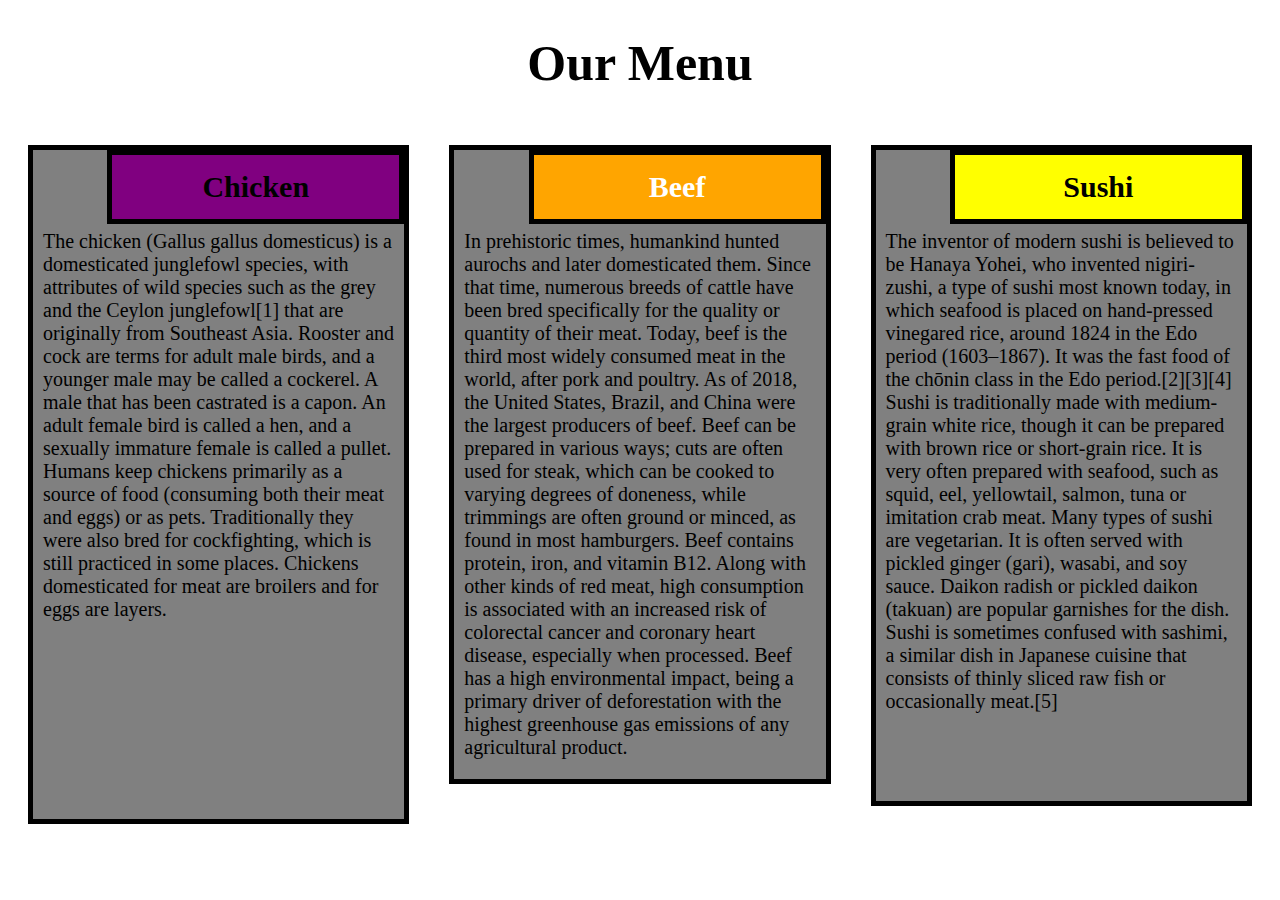
<file: module 2/index.html>
<!DOCTYPE html>
<html>
  <head>
    <meta charset="utf-8" />
    <title>Assignment solution for modul 2</title>
    <style type="text/css">
      * {
        box-sizing: border-box;
      }
      h1 {
        text-align: center;
        font-size: 50px;
        font-style: initial;
      }
      body {
        background-color: white;
      }
      p {
        margin-top: 80px;
        margin-left: 10px;
        margin-right: 10px;
      }
      div {
        background-color: gray;
        font-style: initial;
        font-size: 20px;
        border: 5px solid black;
        margin: 20px 20px 20px;
      }
      section {
        display: flex;
        position: relative;
      }
      .first {
        margin: 0px 0px 0px;
        padding: 15px;
        width: 80%;
        color: black;
        border: 5px solid black;
        float: right;
        text-align: center;
        font-size: 30px;
        font-style: initial;
        background-color: purple;
      }
      .second {
        margin: 0px 0px 0px;
        padding: 15px;
        width: 80%;
        color: white;
        background-color: orange;
        float: right;
        text-align: center;
        border: 5px solid black;
        font-size: 30px;
        font-style: initial;
      }
      .third {
        margin: 0px 0px 0px;
        padding: 15px;
        width: 80%;
        color: black;
        background-color: yellow;
        float: right;
        text-align: center;
        border: 5px solid black;
        font-size: 30px;
        font-style: initial;
      }
      .margin {
        margin-bottom: 198px;
      }
      .margin_2 {
        margin-bottom: 88px;
      }
      @media (min-width: 992px) {
        .column-lg-4 {
          float: left;
          width: 33.33%;
        }
      }
      @media (min-width: 768px) and (max-width: 991px) {
        .colmn-md-6 {
          float: left;
          width: 50%;
          margin-right: auto;
          margin-left: auto;
        }
        .colmn-md-12 {
          float: left;
          width: 100%;
          margin-right: auto;
          margin-left: auto;
        }
      }
      @media (max-width: 767px) {
        .colmn-sm-12 {
          float: left;
          width: 100%;
        }
      }
    </style>
  </head>
  <body>
    <h1>Our Menu</h1>
    <section class="column-lg-4 colmn-md-6 colmn-sm-12">
      <div>
        <h2 class="first">Chicken</h2>
        <p class="margin">
          The chicken (Gallus gallus domesticus) is a domesticated junglefowl
          species, with attributes of wild species such as the grey and the
          Ceylon junglefowl[1] that are originally from Southeast Asia. Rooster
          and cock are terms for adult male birds, and a younger male may be
          called a cockerel. A male that has been castrated is a capon. An adult
          female bird is called a hen, and a sexually immature female is called
          a pullet. Humans keep chickens primarily as a source of food
          (consuming both their meat and eggs) or as pets. Traditionally they
          were also bred for cockfighting, which is still practiced in some
          places. Chickens domesticated for meat are broilers and for eggs are
          layers.
        </p>
      </div>
    </section>
    <section class="column-lg-4 colmn-md-6 colmn-sm-12">
      <div>
        <h2 class="second">Beef</h2>
        <p>
          In prehistoric times, humankind hunted aurochs and later domesticated
          them. Since that time, numerous breeds of cattle have been bred
          specifically for the quality or quantity of their meat. Today, beef is
          the third most widely consumed meat in the world, after pork and
          poultry. As of 2018, the United States, Brazil, and China were the
          largest producers of beef. Beef can be prepared in various ways; cuts
          are often used for steak, which can be cooked to varying degrees of
          doneness, while trimmings are often ground or minced, as found in most
          hamburgers. Beef contains protein, iron, and vitamin B12. Along with
          other kinds of red meat, high consumption is associated with an
          increased risk of colorectal cancer and coronary heart disease,
          especially when processed. Beef has a high environmental impact, being
          a primary driver of deforestation with the highest greenhouse gas
          emissions of any agricultural product.
        </p>
      </div>
    </section>
    <section class="column-lg-4 colmn-md-12 colmn-sm-12">
      <div>
        <h2 class="third">Sushi</h2>
        <p class="margin_2">
          The inventor of modern sushi is believed to be Hanaya Yohei, who
          invented nigiri-zushi, a type of sushi most known today, in which
          seafood is placed on hand-pressed vinegared rice, around 1824 in the
          Edo period (1603–1867). It was the fast food of the chōnin class in
          the Edo period.[2][3][4] Sushi is traditionally made with medium-grain
          white rice, though it can be prepared with brown rice or short-grain
          rice. It is very often prepared with seafood, such as squid, eel,
          yellowtail, salmon, tuna or imitation crab meat. Many types of sushi
          are vegetarian. It is often served with pickled ginger (gari), wasabi,
          and soy sauce. Daikon radish or pickled daikon (takuan) are popular
          garnishes for the dish. Sushi is sometimes confused with sashimi, a
          similar dish in Japanese cuisine that consists of thinly sliced raw
          fish or occasionally meat.[5]
        </p>
      </div>
    </section>
  </body>
</html>
</file>
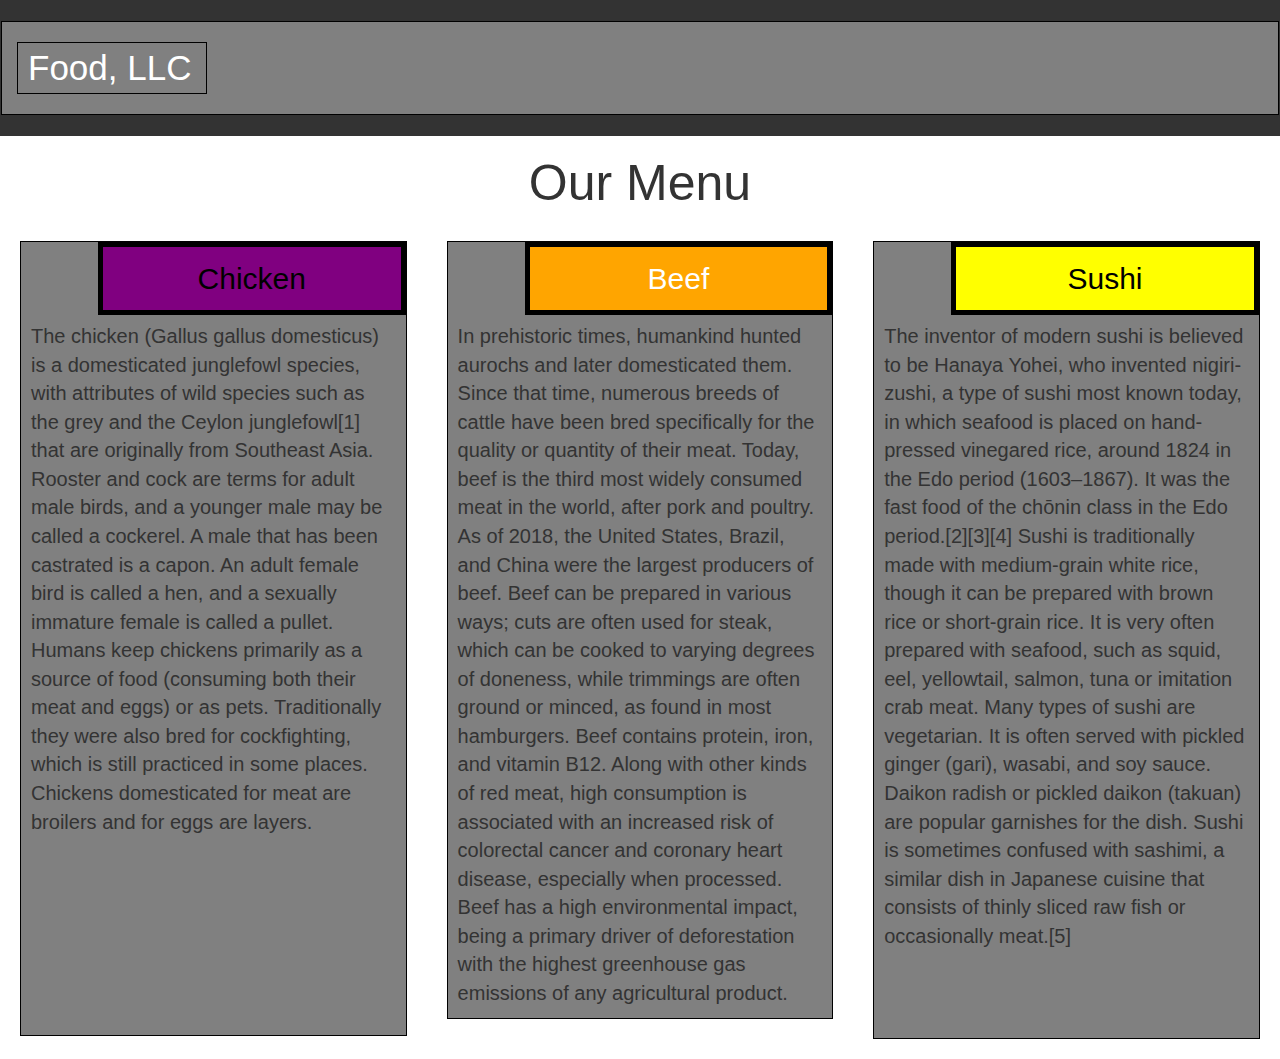
<file: module 3/index.html>
<!DOCTYPE html>
<html>
  <head>
    <link
      rel="stylesheet"
      href="https://maxcdn.bootstrapcdn.com/bootstrap/3.3.7/css/bootstrap.min.css"
    />
    <script src="https://ajax.googleapis.com/ajax/libs/jquery/3.3.1/jquery.min.js"></script>
    <script src="https://maxcdn.bootstrapcdn.com/bootstrap/3.3.7/js/bootstrap.min.js"></script>
    <meta charset="utf-8" />
    <title>Assignment solution for modul 2</title>
    <style type="text/css">
      * {
        box-sizing: border-box;
      }
      header {
        background-color: gray;
        width: 100%;
        padding: 18px;
      }
      h3 {
        width: 80%;
        font-style: initial;
        font-size: 30px;
        margin-left: 25px;
      }
      h1 {
        text-align: center;
        font-size: 50px;
        font-style: initial;
      }
      body {
        background-color: white;
      }
      p {
        margin-top: 80px;
        margin-left: 10px;
        margin-right: 10px;
      }
      div {
        background-color: gray;
        font-style: initial;
        font-size: 20px;
        border: 1px solid black;
        margin: 20px 20px 20px;
      }
      section {
        display: flex;
        position: relative;
      }
      .first {
        margin: 0px 0px 0px;
        padding: 15px;
        width: 80%;
        color: black;
        border: 5px solid black;
        float: right;
        text-align: center;
        font-size: 30px;
        font-style: initial;
        background-color: purple;
      }
      .second {
        margin: 0px 0px 0px;
        padding: 15px;
        width: 80%;
        color: white;
        background-color: orange;
        float: right;
        text-align: center;
        border: 5px solid black;
        font-size: 30px;
        font-style: initial;
      }
      .third {
        margin: 0px 0px 0px;
        padding: 15px;
        width: 80%;
        color: black;
        background-color: yellow;
        float: right;
        text-align: center;
        border: 5px solid black;
        font-size: 30px;
        font-style: initial;
      }
      .margin {
        margin-bottom: 199px;
      }
      .margin_2 {
        margin-bottom: 88px;
      }
      @media (min-width: 992px) {
        .column-lg-4 {
          float: left;
          width: 33.33%;
        }
      }
      @media (min-width: 768px) and (max-width: 991px) {
        .colmn-md-6 {
          float: left;
          width: 50%;
          margin-right: auto;
          margin-left: auto;
        }
        .colmn-md-12 {
          float: left;
          width: 100%;
          margin-right: auto;
          margin-left: auto;
        }
      }
      @media (max-width: 767px) {
        .colmn-sm-12 {
          float: left;
          width: 100%;
        }
      }
      .navbar {
        border-radius: 0px;
        background-color: rgba(0, 0, 0, 0.8);
      }
      #top {
      }
      .navbar-brand {
        font-size: 35px;
        color: white;
        padding-left: 25px;
      }
      .navbar-brand:hover {
        color: white;
      }
      .nav {
        margin: 0;
        padding: 0;
      }
      .navbar-nav {
        font-size: 25px;
        text-align: center;
        margin: 0;
        padding: 0;
      }
      .navbar-toggle {
        border: 2px solid white;
        margin-right: 25px;
      }
      .icon-bar {
        background-color: white;
      }
    </style>
  </head>
  <body>
    <nav class="navbar" id="top">
      <div class="container-fluid">
        <div class="navbar-header">
          <button
            type="button"
            class="navbar-toggle"
            data-toggle="collapse"
            data-target="#myNavbar"
          >
            <span class="icon-bar"></span>
            <span class="icon-bar"></span>
            <span class="icon-bar"></span>
          </button>
          <a class="navbar-brand" href="#">Food, LLC</a>
        </div>

        <div class="collapse" id="myNavbar">
          <ul class="nav navbar-nav visible-xs">
            <li><a class="menu-item" href="#">Chicken</a></li>
            <li><a class="menu-item" href="#">Beef</a></li>
            <li><a class="menu-item" href="#">Sushi</a></li>
          </ul>
        </div>
      </div>
    </nav>
    <h1>Our Menu</h1>
    <section class="column-lg-4 colmn-md-6 colmn-sm-12">
      <div>
        <h2 class="first">Chicken</h2>
        <p class="margin">
          The chicken (Gallus gallus domesticus) is a domesticated junglefowl
          species, with attributes of wild species such as the grey and the
          Ceylon junglefowl[1] that are originally from Southeast Asia. Rooster
          and cock are terms for adult male birds, and a younger male may be
          called a cockerel. A male that has been castrated is a capon. An adult
          female bird is called a hen, and a sexually immature female is called
          a pullet. Humans keep chickens primarily as a source of food
          (consuming both their meat and eggs) or as pets. Traditionally they
          were also bred for cockfighting, which is still practiced in some
          places. Chickens domesticated for meat are broilers and for eggs are
          layers.
        </p>
      </div>
    </section>
    <section class="column-lg-4 colmn-md-6 colmn-sm-12">
      <div>
        <h2 class="second">Beef</h2>
        <p>
          In prehistoric times, humankind hunted aurochs and later domesticated
          them. Since that time, numerous breeds of cattle have been bred
          specifically for the quality or quantity of their meat. Today, beef is
          the third most widely consumed meat in the world, after pork and
          poultry. As of 2018, the United States, Brazil, and China were the
          largest producers of beef. Beef can be prepared in various ways; cuts
          are often used for steak, which can be cooked to varying degrees of
          doneness, while trimmings are often ground or minced, as found in most
          hamburgers. Beef contains protein, iron, and vitamin B12. Along with
          other kinds of red meat, high consumption is associated with an
          increased risk of colorectal cancer and coronary heart disease,
          especially when processed. Beef has a high environmental impact, being
          a primary driver of deforestation with the highest greenhouse gas
          emissions of any agricultural product.
        </p>
      </div>
    </section>
    <section class="column-lg-4 colmn-md-12 colmn-sm-12">
      <div>
        <h2 class="third">Sushi</h2>
        <p class="margin_2">
          The inventor of modern sushi is believed to be Hanaya Yohei, who
          invented nigiri-zushi, a type of sushi most known today, in which
          seafood is placed on hand-pressed vinegared rice, around 1824 in the
          Edo period (1603–1867). It was the fast food of the chōnin class in
          the Edo period.[2][3][4] Sushi is traditionally made with medium-grain
          white rice, though it can be prepared with brown rice or short-grain
          rice. It is very often prepared with seafood, such as squid, eel,
          yellowtail, salmon, tuna or imitation crab meat. Many types of sushi
          are vegetarian. It is often served with pickled ginger (gari), wasabi,
          and soy sauce. Daikon radish or pickled daikon (takuan) are popular
          garnishes for the dish. Sushi is sometimes confused with sashimi, a
          similar dish in Japanese cuisine that consists of thinly sliced raw
          fish or occasionally meat.[5]
        </p>
      </div>
    </section>
  </body>
</html>
</file>
